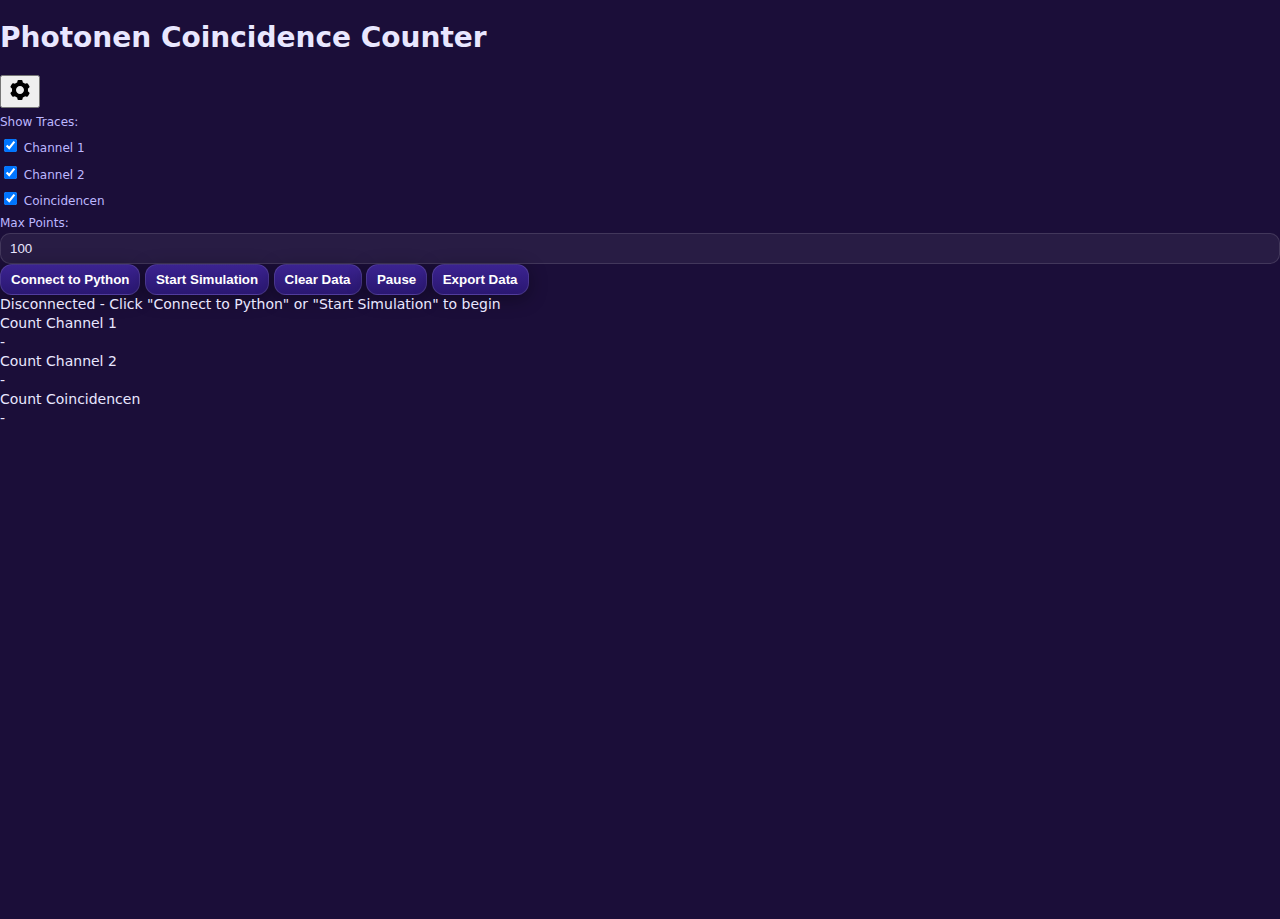
<file: html/plotter.html>
<!DOCTYPE html>
<html lang="en">
<head>
    <meta charset="UTF-8">
    <meta name="viewport" content="width=device-width, initial-scale=1.0">
    <title>Real-time System Value Plotter</title>
    <link rel="stylesheet" href="css/style.css">
    <script type="module" src="js/plotting.js"></script>
</head>
<body>
    <div class="container">
        <div class="header">
            <h1>Photonen Coincidence Counter</h1>
        </div>
        <div class="settings_icon">
            <button id="settingsbtn"><img src="img/icons8-einstellungen-24.svg"></button>
        </div>
        <div id="overlay" hidden>
            <div class="panel">
                <button id="closeOverlay">✕</button>
                <iframe src="./settings.html" class = "settings iframe"></iframe>
            </div>
        </div>

        <div class="controls">
            <div class="control-group">
            <div class="control-group">
                <label>Show Traces:</label>
                <div class="checkbox-group">
                    <label class="checkbox-label">
                        <input type="checkbox" id="showValueA" checked>
                        <span class="trace-a">Channel 1</span>
                    </label>
                    <label class="checkbox-label">
                        <input type="checkbox" id="showValueB" checked>
                        <span class="trace-b">Channel 2 </span>
                    </label>
                    <label class="checkbox-label">
                        <input type="checkbox" id="showSum" checked>
                        <span class="trace-sum">Coincidencen</span>
                    </label>
                </div>
            </div>

            <div class="control-group">
                <label for="maxPoints">Max Points:</label>
                <input type="number" id="maxPoints" min="10" max="10000" value="100" step="10">
            </div>



            <div class="buttons">
                <button class="btn btn-primary" id="connectBtn">Connect to Python</button>
                <button class="btn btn-secondary" id="simulateBtn">Start Simulation</button>
                <button class="btn btn-tertiary" id="clearBtn">Clear Data</button>
                <button class="btn btn-primary" id="pauseBtn">Pause</button>
                <button class="btn btn-secondary" id="exportBtn">Export Data</button>
            </div>
        </div>

        <div id="status" class="status disconnected">
            Disconnected - Click "Connect to Python" or "Start Simulation" to begin
        </div>

        <div class="current-values">
            <div class="value-display" id="value0">
                <div class="value-label">Count Channel 1</div>
                <div class="value-number" id="valueA">-</div>
            </div>
            <div class="value-display" id="value1">
                <div class="value-label">Count Channel 2</div>
                <div class="value-number" id="valueB">-</div>
            </div>
            <div class="value-display" id="value2">
                <div class="value-label">Count Coincidencen</div>
                <div class="value-number" id="valueSum">-</div>
            </div>
        </div>

        <div class="chart-container">
            <canvas id="chart"></canvas>
        </div>
    </div>



</body>
</html>
</file>
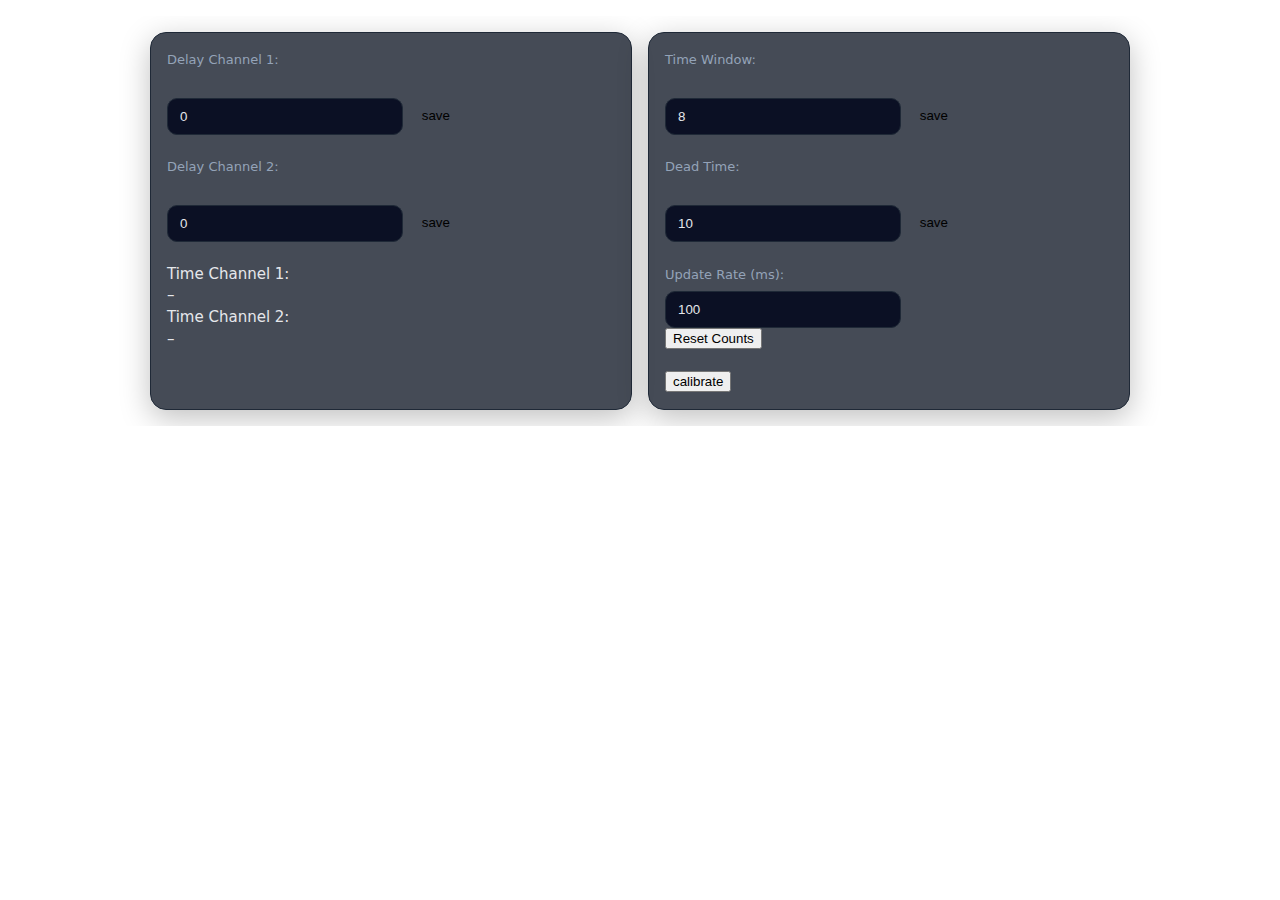
<file: html/settings.html>
<!DOCTYPE html>
<html lang="en" xmlns="http://www.w3.org/1999/html">
<head>
    <meta charset="UTF-8">
    <meta name="viewport" content="width=device-width, initial-scale=1.0">
    <title>Settings</title>
    <link rel="stylesheet" href="css/settings.css">
    <script> window.API_BASE = `${location.protocol}//${location.hostname}:8082/api`; // http(s)://<host>:8082</script>
    <script defer src="js/settings.js"></script>

</head>
<body>
    <div class="settings-col">
        <div class="settings col left">
            <label>Delay Channel 1: </label>
            <br>
            <input type="number" id="input_delay_ch1" value="0" step = "4">
            <button class="save-btn"  onclick="savebtn('delay_ch1')" >save</button>
            <br>
            <br>
            <label>Delay Channel 2:</label>
            <br>
            <input type="number" id="input_delay_ch2" value="0" step = "4">
            <button class="save-btn"  onclick="savebtn('delay_ch2')">save</button>
            <br>
            <br>
             <div>Time Channel 1:</div><div class="v" id="time_ch1">–</div>
          <div>Time Channel 2:</div><div class="v" id="time_ch2">–</div>
        </div>
        <div class="settings col right">
            <label> Time Window: </label>
            <br>
            <input type="number" id="input_time_window" value="8" step ="4">
            <button class="save-btn"  onclick="savebtn('time_window')">save</button>
            <br>
            <br>
            <label>Dead Time: </label>
            <br>
            <input type="number" id="input_dead_time" value="10" step = "4">
            <button class="save-btn" onclick="savebtn('dead_time')">save</button>
            <br>
            <br>
             <div class="control-group">
                <label for="updateRate">Update Rate (ms):</label>
                <input type="number" id="updateRate" min="50" max="5000" value="100" step="50">
            </div>
            <button class="reset" onclick="reset()">Reset Counts</button>
            <br>
            <br>
            <button class="calibrate" onclick="calibrate()">calibrate</button>            
        </div>
    </div>
</body>
</html>
</file>
<file: html/css/style.css>
:root{
  --bg:#1b0e39;
  --panel:#271252;
  --panel-2:#2e1860;
  --accent:#6a5acd;
  --text:#e9e7ff;
  --muted:#bdb7ff;
  --good:#28d17c;
  --bad:#ff4d6d;
  --grid-gap:14px;
  --radius:14px;
  --shadow:0 4px 18px rgba(0,0,0,.35);
  --input-bg:rgba(255,255,255,.06);
  --input-brd:rgba(255,255,255,.12);
}
*{box-sizing:border-box}
html,body{height:100%}
body{
  margin:0;
  background:var(--bg);
  color:var(--text);
  font:14px/1.35 system-ui,-apple-system,Segoe UI,Roboto,Ubuntu,"Helvetica Neue",Arial;
}
.app{
  display:grid;
  grid-template-columns: 320px 1fr 380px;
  grid-template-rows: 48px auto;
  gap:var(--grid-gap);
  padding:10px;
  height:100vh;
}
header{
  grid-column:1 / -1;
  background:var(--panel);
  border-radius:var(--radius);
  display:flex;
  align-items:center;
  padding:8px 14px;
  box-shadow:var(--shadow);
  letter-spacing:.06em;
  font-weight:600;
  color:var(--muted);
}
.sidebar, .rightbar{
  background:var(--panel);
  border-radius:var(--radius);
  padding:12px;
  box-shadow:var(--shadow);
  overflow:auto;
}
.content{
  background:var(--panel);
  border-radius:var(--radius);
  padding:12px;
  box-shadow:var(--shadow);
  overflow:auto;
  display:grid;
  grid-template-columns: 1fr 360px;
  grid-template-rows: auto auto auto;
  gap:var(--grid-gap);
}
h3{
  margin:14px 0 10px;
  font-size:13px;
  color:var(--muted);
  text-transform:uppercase;
  letter-spacing:.08em;
}
.section{
  background:var(--panel-2);
  border:1px solid var(--input-brd);
  border-radius:var(--radius);
  padding:10px;
}
label{display:block; margin:6px 0 2px; font-size:12px; color:var(--muted);}
input[type="text"],
input[type="number"],
select, textarea{
  width:100%;
  background:var(--input-bg);
  color:var(--text);
  border:1px solid var(--input-brd);
  border-radius:10px;
  padding:7px 9px;
  outline:none;
}
input[type="number"]::-webkit-outer-spin-button,
input[type="number"]::-webkit-inner-spin-button{ -webkit-appearance: none; margin: 0; }
.row{display:flex; align-items:center; gap:8px}
.row > *{flex:1}
.btn{
  appearance:none;
  border:1px solid var(--input-brd);
  background:linear-gradient(180deg, #3b2390 0%, #2a1771 100%);
  color:#fff;
  border-radius:12px;
  padding:7px 10px;
  font-weight:600;
  cursor:pointer;
  box-shadow:var(--shadow);
}
.btn.secondary{background:#3a2a74}
.btn.ghost{background:transparent}
.pill{
  display:inline-flex; gap:8px; align-items:center;
  padding:6px 8px; border-radius:999px;
  background:var(--input-bg); border:1px solid var(--input-brd);
}
.toggle{
  width:16px; height:16px; border-radius:50%;
  border:2px solid var(--muted); display:inline-block; cursor:pointer;
}
.toggle.on{background:var(--good); border-color:var(--good)}
.grid-2{display:grid; grid-template-columns:1fr 1fr; gap:10px}
.grid-3{display:grid; grid-template-columns:repeat(3,1fr); gap:10px}
.kpi{font-weight:700}
canvas.chart{
  width:100%; height:220px;
  display:block; background:rgba(255,255,255,.03);
  border:1px dashed rgba(255,255,255,.15);
  border-radius:10px;
}
table{
  width:100%; border-collapse:collapse;
  font-size:13px; color:var(--text);
  background:rgba(255,255,255,.03); border-radius:10px; overflow:hidden;
}
th, td{border:1px solid rgba(255,255,255,.12); padding:6px 8px; text-align:center}
th{color:var(--muted); font-weight:600}
.terminal{
  height:160px; background:#0c0720; color:#c8ffd7;
  font-family: ui-monospace,SFMono-Regular,Menlo,Consolas,"Liberation Mono",monospace;
}
.sticky-actions{position:sticky; bottom:0; padding-top:8px; background:linear-gradient(180deg, transparent, rgba(39,18,82,.9));}
.muted{color:var(--muted)}
@media (max-width:1200px){
  .app{grid-template-columns: 280px 1fr}
  .rightbar{grid-column:1 / -1; grid-row:3}
  .app{grid-template-rows:48px auto auto}
}
</file>
<file: html/css/settings.css>
/* ===== Base / Seite im Overlay-iframe ===== */
:root{
  --panel:#111827;    /* Kartenhintergrund */
  --border:#1f2937;   /* Rahmen */
  --text:#e5e7eb;     /* Text hell */
  --muted:#94a3b8;    /* Labels */
  --input:#0b1024;    /* Input-Hintergrund */
  --accent:#22d3ee;   /* Fokus-/Akzentfarbe */
}

html, body {
  margin: 0;
  padding: 16px;
  background: transparent;     /* fügt sich ins Overlay ein */
  color: var(--text);
  font: 15px/1.45 system-ui, -apple-system, Segoe UI, Roboto, Ubuntu, Arial;
  overflow: hidden;             /* keine Scrollbar im iframe */
}

/* ===== Layout: zwei Spalten ===== */
.settings-col{
  display: grid;
  grid-template-columns: 1fr 1fr;
  gap: 16px;
  max-width: 980px;
  margin: 0 auto;
}
@media (max-width: 900px){
  .settings-col{ grid-template-columns: 1fr; }
}

/* Karten-Look für beide Spalten */
.settings.col{
  background: rgba(17,24,39,.78);
  border: 1px solid var(--border);
  border-radius: 16px;
  padding: 16px;
  box-shadow: 0 8px 30px rgba(0,0,0,.25);
}

/* ===== Inputs & Labels ===== */
.settings label{
  display: block;
  font-size: 13px;
  color: var(--muted);
  margin: 2px 0 6px;
}
.settings input[type=number]{
  width: 210px;                /* kompakt, passt neben den Button */
  max-width: 100%;
  padding: 10px 12px;
  border-radius: 10px;
  border: 1px solid var(--border);
  background: var(--input);
  color: var(--text);
  outline: none;
  vertical-align: middle;
}
.settings input[type=number]:focus{
  border-color: var(--accent);
  box-shadow: 0 0 0 3px rgba(34,211,238,.15);
}

/* Abstände zwischen Feldern (ersetzt <br>) */
.settings .field{ margin-bottom: 18px; }

/* ===== Save-Buttons (Icon-only, transparent) ===== */
.save-btn{
  background: transparent;
  border: none;
  padding: 6px;
  margin-left: 8px;            /* direkt neben dem Input */
  cursor: pointer;
  line-height: 0;
  border-radius: 10px;
  vertical-align: middle;
  transition: background .15s ease, transform .1s ease;
}
.save-btn:hover{
  background: rgba(255,255,255,.06);
  transform: translateY(-1px);
}
.save-btn:focus-visible{
  outline: 2px solid var(--accent);
  outline-offset: 2px;
}
.save-btn img{
  width: 20px;
  height: 20px;
  display: block;
  pointer-events: none;        /* Klick trifft den Button */
}

/* Optional: kleines Erfolgsfeedback (per JS .ok setzen) */
.save-btn.ok{
  box-shadow: 0 0 0 4px rgba(22,163,74,.25);
  outline: 2px solid #16a34a;
  outline-offset: 2px;
}
</file>
